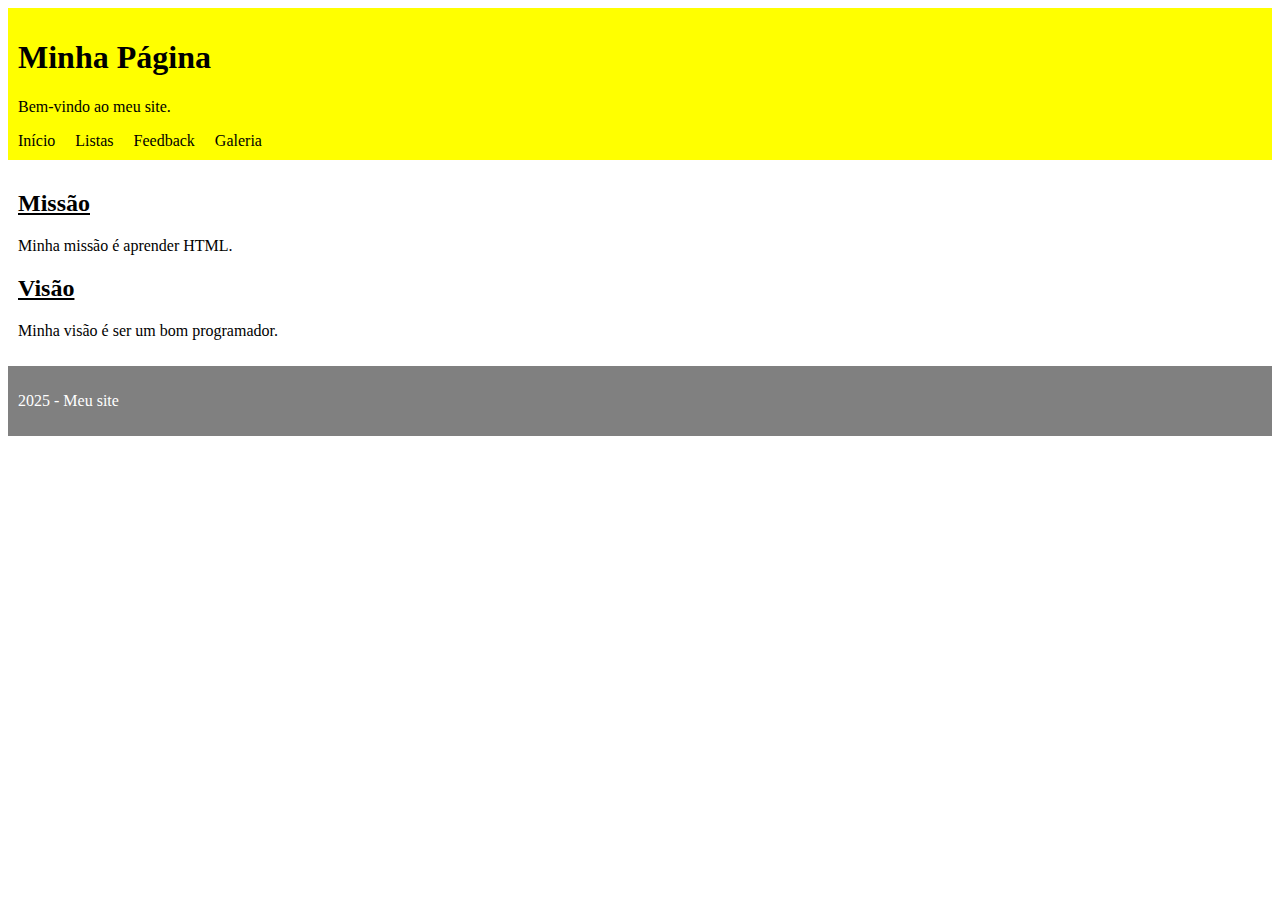
<file: lista_de_tarefas3/index.html>
<!DOCTYPE html>
<html>
<head>
    <title>Minha Página</title>
    <link rel="stylesheet" href="styles.css">
</head>
<body>
    <header>
        <h1>Minha Página</h1>
        <p>Bem-vindo ao meu site.</p>
        <button class="hamburger" onclick="toggleMenu()">☰</button>
        <nav class="nav-menu">
            <a href="index.html">Início</a>
            <a href="listas.html">Listas</a>
            <a href="feedback.html">Feedback</a>
            <a href="galeria.html">Galeria</a>
        </nav>
    </header>
    <main>
        <h2>Missão</h2>
        <p>Minha missão é aprender HTML.</p>
        <h2>Visão</h2>
        <p>Minha visão é ser um bom programador.</p>
    </main>
    <footer>
        <p>2025 - Meu site</p>
    </footer>
    <script>
        function toggleMenu() {
            const nav = document.querySelector('.nav-menu');
            nav.classList.toggle('active');
        }
    </script>
</body>
</html>
</file>
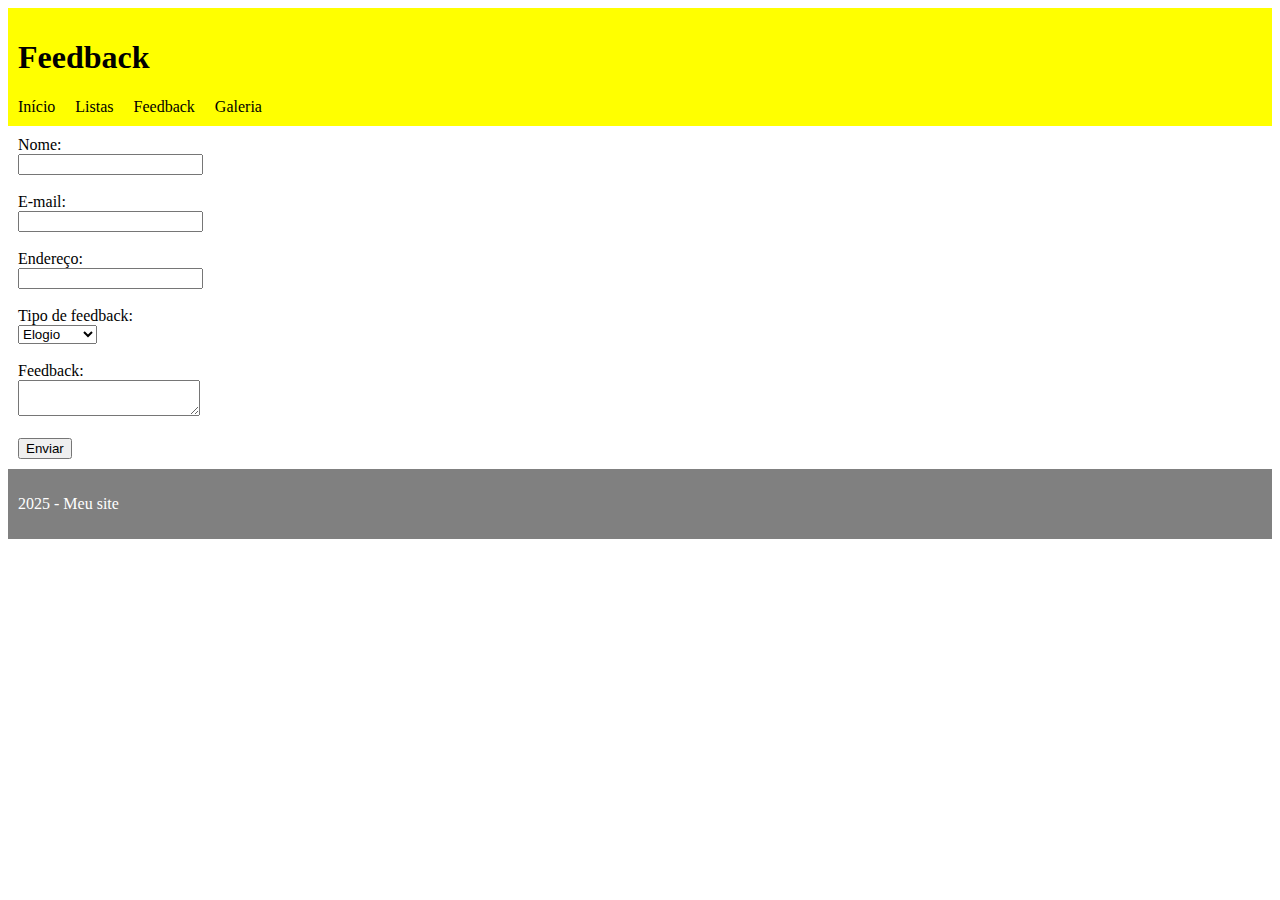
<file: lista_de_tarefas3/feedback.html>
<!DOCTYPE html>
<html>
<head>
    <title>Feedback</title>
    <link rel="stylesheet" href="styles.css">
</head>
<body>
    <header>
        <h1>Feedback</h1>
        <button class="hamburger" onclick="toggleMenu()">☰</button>
        <nav class="nav-menu">
            <a href="index.html">Início</a>
            <a href="listas.html">Listas</a>
            <a href="feedback.html">Feedback</a>
            <a href="galeria.html">Galeria</a>
        </nav>
    </header>
    <main>
        <form>
            Nome:<br>
            <input type="text" name="nome"><br><br>
            E-mail:<br>
            <input type="email" name="email"><br><br>
            Endereço:<br>
            <input type="text" name="endereco"><br><br>
            Tipo de feedback:<br>
            <select name="tipo">
                <option>Elogio</option>
                <option>Sugestão</option>
                <option>Crítica</option>
            </select><br><br>
            Feedback:<br>
            <textarea name="feedback"></textarea><br><br>
            <button type="submit">Enviar</button>
        </form>
    </main>
    <footer>
        <p>2025 - Meu site</p>
    </footer>
    <script>
        function toggleMenu() {
            const nav = document.querySelector('.nav-menu');
            nav.classList.toggle('active');
        }
    </script>
</body>
</html>
</file>
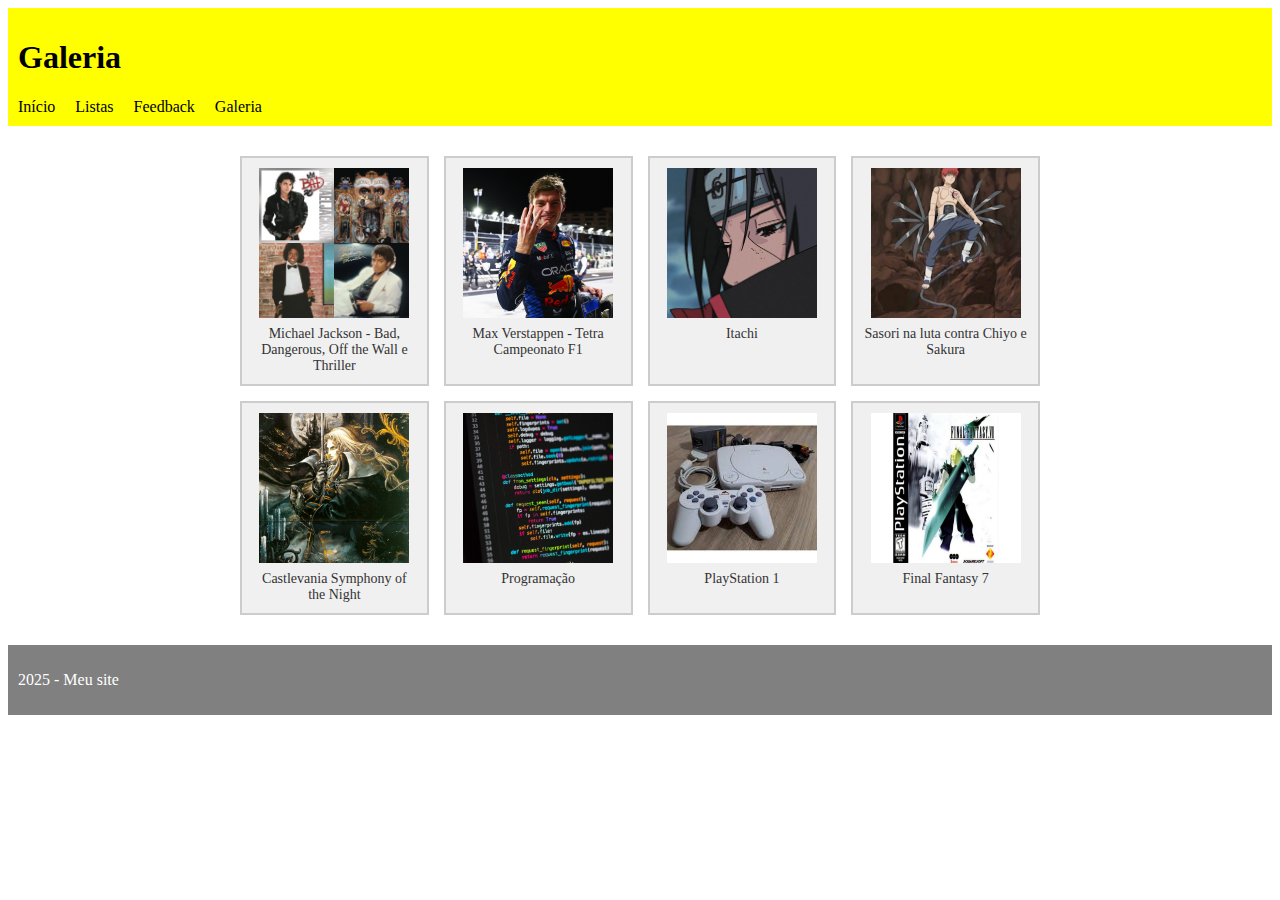
<file: lista_de_tarefas3/galeria.html>
<!DOCTYPE html>
<html>
<head>
    <title>Galeria</title>
    <link rel="stylesheet" href="styles.css">
</head>
<body>
    <header>
        <h1>Galeria</h1>
        <button class="hamburger" onclick="toggleMenu()">☰</button>
        <nav class="nav-menu">
            <a href="index.html">Início</a>
            <a href="listas.html">Listas</a>
            <a href="feedback.html">Feedback</a>
            <a href="galeria.html">Galeria</a>
        </nav>
    </header>
    <main>
        <div class="galeria-container">
            <div class="galeria-grid">
                <figure>
                    <img src="fotos/imagem1.jpg" alt="Michael Jackson - Discos">
                    <figcaption>Michael Jackson - Bad, Dangerous, Off the Wall e Thriller</figcaption>
                </figure>
                <figure>
                    <img src="fotos/imagem2.jpg" alt="Max Verstappen Tetra">
                    <figcaption>Max Verstappen - Tetra Campeonato F1</figcaption>
                </figure>
                <figure>
                    <img src="fotos/imagem3.jpg" alt="Itachi">
                    <figcaption>Itachi</figcaption>
                </figure>
                <figure>
                    <img src="fotos/imagem4.jpg" alt="Sasori vs Chiyo e Sakura" class="sasori-img">
                    <figcaption>Sasori na luta contra Chiyo e Sakura</figcaption>
                </figure>
                <figure>
                    <img src="fotos/imagem5.jpg" alt="Castlevania Symphony of the Night">
                    <figcaption>Castlevania Symphony of the Night</figcaption>
                </figure>
                <figure>
                    <img src="fotos/imagem6.jpg" alt="Programação">
                    <figcaption>Programação</figcaption>
                </figure>
                <figure>
                    <img src="fotos/imagem7.jpg" alt="PlayStation 1">
                    <figcaption>PlayStation 1</figcaption>
                </figure>
                <figure>
                    <img src="fotos/imagem8.jpg" alt="Final Fantasy 7">
                    <figcaption>Final Fantasy 7</figcaption>
                </figure>
            </div>
        </div>
    </main>
    <footer>
        <p>2025 - Meu site</p>
    </footer>
    <script>
        function toggleMenu() {
            const nav = document.querySelector('.nav-menu');
            nav.classList.toggle('active');
        }
    </script>
</body>
</html>
</file>
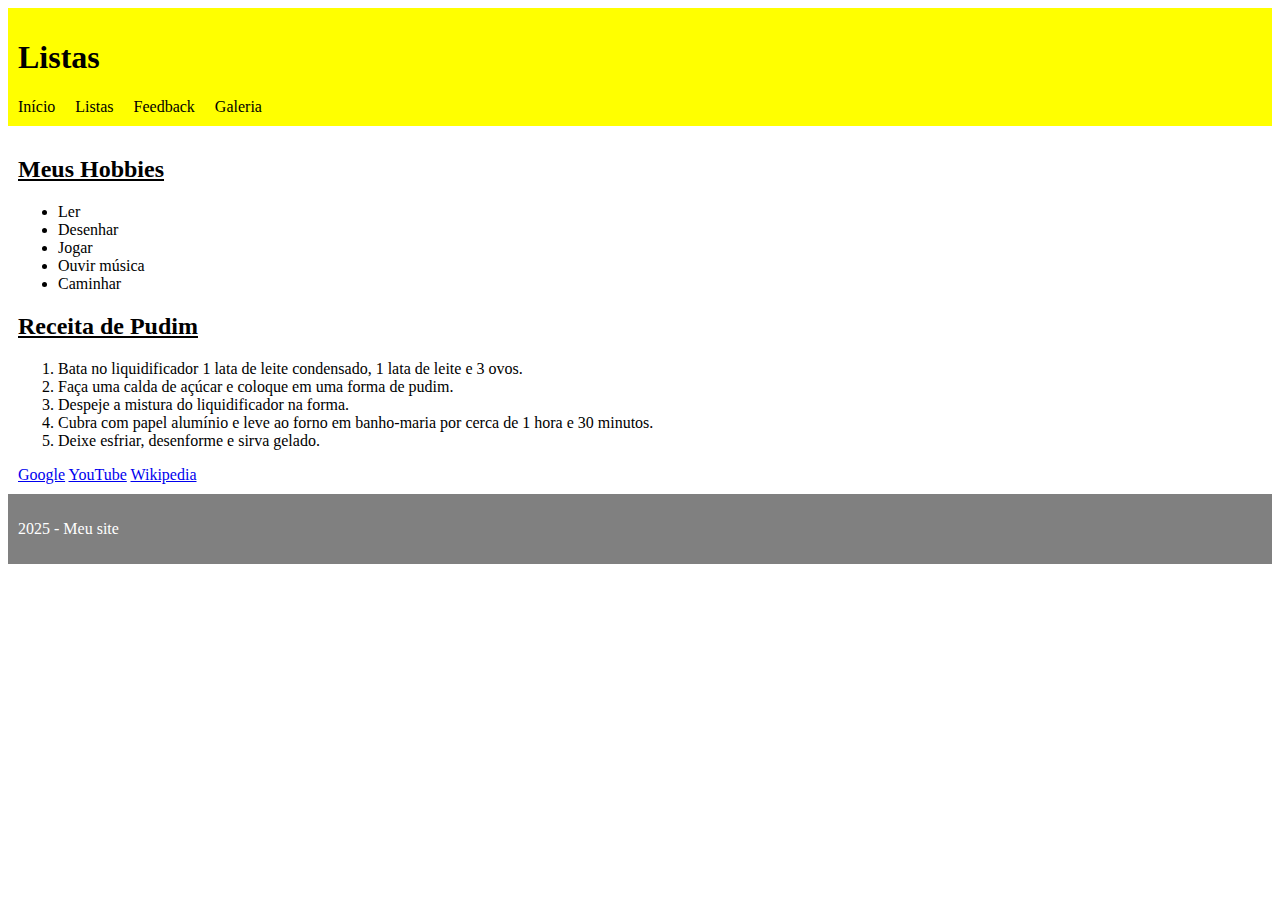
<file: lista_de_tarefas3/listas.html>
<!DOCTYPE html>
<html>
<head>
    <title>Listas</title>
    <link rel="stylesheet" href="styles.css">
</head>
<body>
    <header>
        <h1>Listas</h1>
        <button class="hamburger" onclick="toggleMenu()">☰</button>
        <nav class="nav-menu">
            <a href="index.html">Início</a>
            <a href="listas.html">Listas</a>
            <a href="feedback.html">Feedback</a>
            <a href="galeria.html">Galeria</a>
        </nav>
    </header>
    <main>
        <h2>Meus Hobbies</h2>
        <ul>
            <li>Ler</li>
            <li>Desenhar</li>
            <li>Jogar</li>
            <li>Ouvir música</li>
            <li>Caminhar</li>
        </ul>
        <h2>Receita de Pudim</h2>
        <ol>
            <li>Bata no liquidificador 1 lata de leite condensado, 1 lata de leite e 3 ovos.</li>
            <li>Faça uma calda de açúcar e coloque em uma forma de pudim.</li>
            <li>Despeje a mistura do liquidificador na forma.</li>
            <li>Cubra com papel alumínio e leve ao forno em banho-maria por cerca de 1 hora e 30 minutos.</li>
            <li>Deixe esfriar, desenforme e sirva gelado.</li>
        </ol>
        <a href="https://www.google.com">Google</a>
        <a href="https://www.youtube.com">YouTube</a>
        <a href="https://www.wikipedia.org">Wikipedia</a>
    </main>
    <footer>
        <p>2025 - Meu site</p>
    </footer>
    <script>
        function toggleMenu() {
            const nav = document.querySelector('.nav-menu');
            nav.classList.toggle('active');
        }
    </script>
</body>
</html>
</file>
<file: lista_de_tarefas3/styles.css>
header {
    background: yellow;
    color: black;
    padding: 10px;
}

main {
    background: white;
    color: black;
    padding: 10px;
}

footer {
    background: gray;
    color: white;
    padding: 10px;
}

h2 {
    text-decoration: underline;
}

/* Menu Hamburger */
.hamburger {
    display: none;
    background: none;
    border: none;
    font-size: 24px;
    cursor: pointer;
    color: black;
}

.nav-menu {
    display: flex;
    gap: 20px;
}

.nav-menu a {
    color: black;
    text-decoration: none;
}

.nav-menu a:hover {
    text-decoration: underline;
}

/* Responsividade para menu hamburger */
@media (max-width: 600px) {
    .hamburger {
        display: block;
        position: absolute;
        top: 10px;
        right: 10px;
    }
    
    .nav-menu {
        display: none;
        flex-direction: column;
        position: absolute;
        top: 60px;
        left: 0;
        right: 0;
        background: yellow;
        padding: 10px;
        border-top: 1px solid black;
    }
    
    .nav-menu.active {
        display: flex;
    }
    
    .nav-menu a {
        padding: 10px;
        border-bottom: 1px solid #ccc;
    }
}

/* Exercício 6: Galeria com Grid e Flexbox */
.galeria-container {
    display: flex;
    justify-content: center;
    align-items: flex-start;
    margin: 20px 0;
}

.galeria-grid {
    display: grid;
    grid-template-columns: repeat(4, 1fr);
    gap: 15px;
    max-width: 800px;
}

.galeria-grid figure {
    background: #f0f0f0;
    border: 2px solid #ccc;
    padding: 10px;
    text-align: center;
    margin: 0;
    display: flex;
    flex-direction: column;
    align-items: center;
}

.galeria-grid img {
    width: 150px;
    height: 150px;
    object-fit: cover;
    display: block;
    margin-bottom: 8px;
}

.galeria-grid figcaption {
    font-size: 14px;
    color: #333;
    text-align: center;
    width: 100%;
}

/* Responsividade para telas menores */
@media (max-width: 900px) {
    .galeria-grid {
        grid-template-columns: repeat(2, 1fr);
    }
    .galeria-grid img {
        width: 120px;
        height: 120px;
    }
}

@media (max-width: 600px) {
    .galeria-grid {
        grid-template-columns: 1fr;
    }
    .galeria-grid img {
        width: 200px;
        height: 200px;
    }
}

/* Ajuste específico para a imagem do Sasori */
.sasori-img {
    object-position: center 30%;
}
</file>
